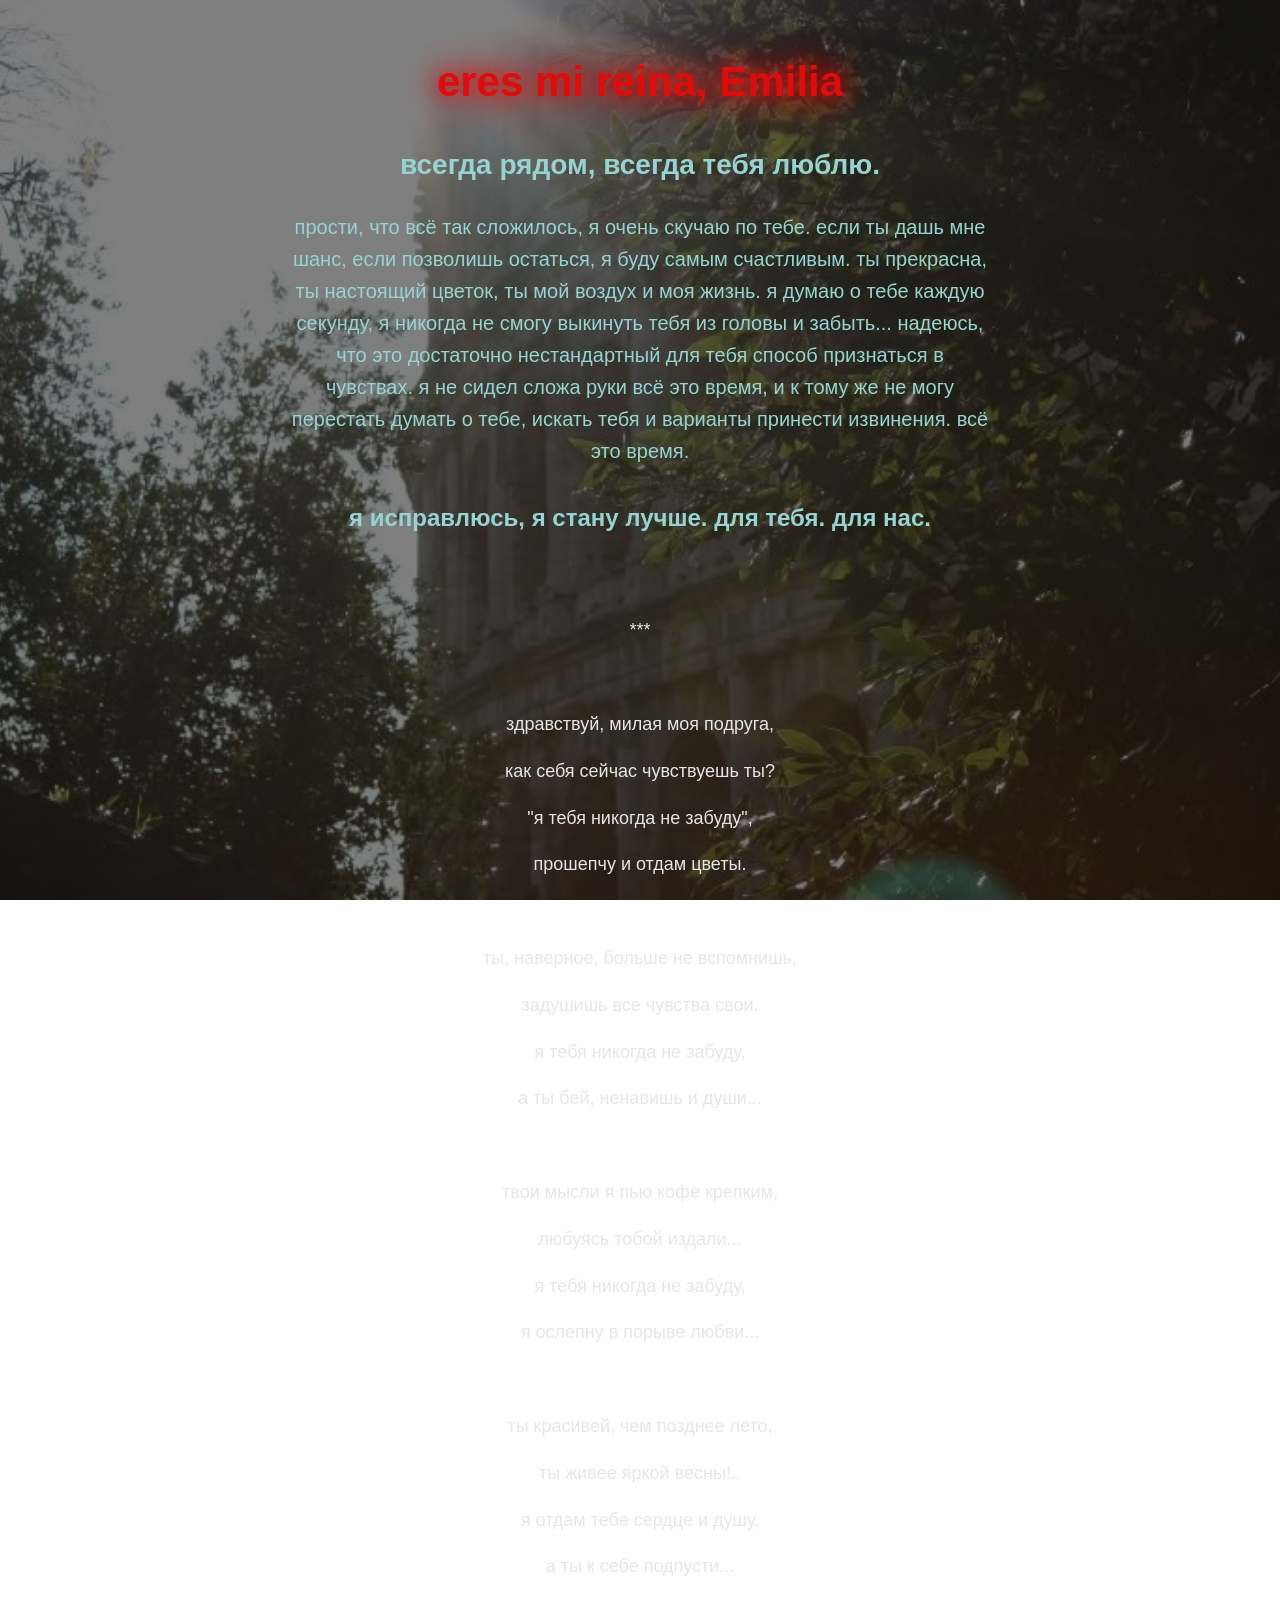
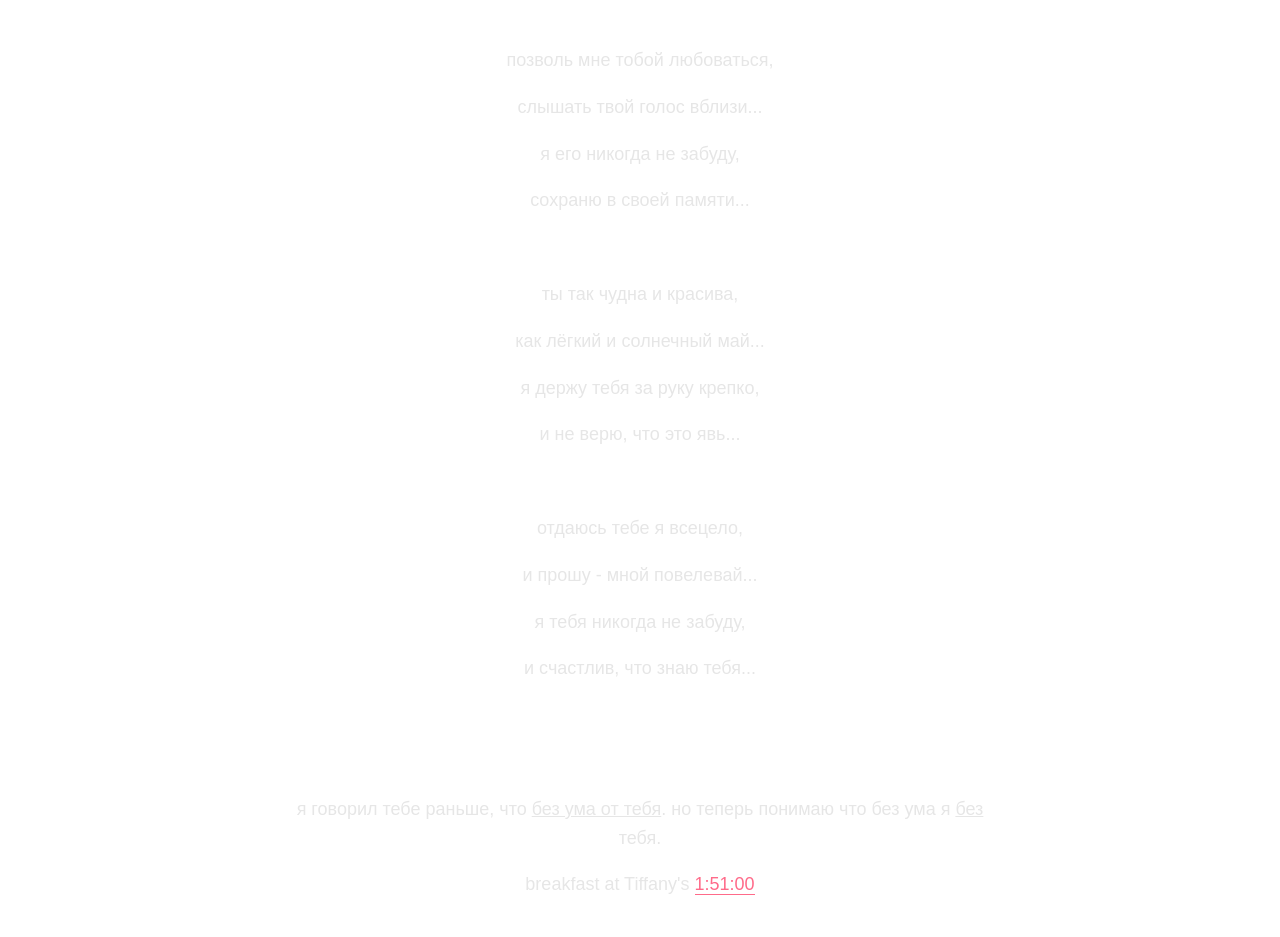
<file: index.html>
<!DOCTYPE html>
<html>
<head>
    <meta charset="UTF-8">
    <meta name="viewport" content="width=device-width, initial-scale=1.0">
    <title>la reina de mi corazón</title>
    <style>
        body {
            background-image: linear-gradient(rgba(0, 0, 0, 0.5), rgba(0, 0, 0, 0.5)), url('you.jpg');
            background-size: cover;
            background-position: center;
            background-attachment: fixed;
            color: #e6e6e6;
            font-family: Arial, sans-serif;
            padding: 20px;
            max-width: 700px;
            margin: 0 auto;
            line-height: 1.6;
            min-height: 100vh;
        }
        h1 {
            text-align: center;
            font-size: 42px;
            color: #dc0d0d;
            text-shadow: 0 0 20px #dc0d0d, 0 0 40px #dc0d0d;
        }
        h2 {
            text-align: center;
            font-size: 28px;
            color: #97d4d1;
        }
        h3 {
            text-align: center;
            font-size: 20px;
            font-weight: normal;
            color: #97d4d1;
        }
        h4 {
            text-align: center;
            font-size: 24px;
            color: #97d4d1;
        }
        p {
            text-align: center;
            font-size: 18px;
        }
        a {
            color: #ff6b8a;
            text-decoration: none;
            border-bottom: 1px solid #ff6b8a;
        }
        .highlight {
            font-size: 22px;
            color: #dc0d0d;
        }
    </style>
</head>
<body>
    <h1> 
    eres mi reina, Emilia 
    </h1>
    <h2>  всегда рядом, всегда тебя люблю. </h2>
<h3> прости, что всё так сложилось, я очень скучаю по тебе. если ты дашь мне шанс, если позволишь остаться, я буду самым счастливым. ты прекрасна, ты настоящий цветок, ты мой воздух и моя жизнь. я думаю о тебе каждую секунду, я никогда не смогу выкинуть тебя из головы и забыть... надеюсь, что это достаточно нестандартный для тебя способ признаться в чувствах. я не сидел сложа руки всё это время, и к тому же не могу перестать думать о тебе, искать тебя и варианты принести извинения. всё это время. </h3> 
<h4> я исправлюсь, я стану лучше. для тебя. для нас.  </h4>
<p>&nbsp;</p>
<p>***</p>
<p>&nbsp;</p>
<p> здравствуй, милая моя подруга,</p>
<p>как себя сейчас чувствуешь ты?</p>
<p>"я тебя никогда не забуду", </p>
<p>прошепчу и отдам цветы.</p>
<p>&nbsp;</p>   
<p>ты, наверное, больше не вспомнишь,</p>
<p>задушишь все чувства свои. </p>
<p>я тебя никогда не забуду,</p>
<p>а ты бей, ненавишь и души...</p> 
<p>&nbsp;</p> 
<p>твои мысли я пью кофе крепким,</p>   
<p>любуясь тобой издали...</p>   
<p>я тебя никогда не забуду,</p>   
<p>я ослепну в порыве любви...</p>   
<p>&nbsp;</p>   
<p>ты красивей, чем позднее лето,</p>   
<p>ты живее яркой весны!..</p>   
<p>я отдам тебе сердце и душу,</p>   
<p>а ты к себе подпусти...</p>   
<p>&nbsp;</p>
<p>позволь мне тобой любоваться,</p>   
<p>слышать твой голос вблизи...</p>   
<p>я его никогда не забуду,</p>   
<p>сохраню в своей памяти...</p>   
<p>&nbsp;</p>   
<p>ты так чудна и красива,</p>   
<p>как лёгкий и солнечный май...</p>   
<p>я держу тебя за руку крепко,</p>
<p>и не верю, что это явь...</p>   
<p>&nbsp;</p>   
<p>отдаюсь тебе я всецело,</p>   
<p>и прошу - мной повелевай...</p>   
<p>я тебя никогда не забуду,</p>   
<p>и счастлив, что знаю тебя...</p>   
<p>&nbsp;</p>
<p>&nbsp;</p>
<p>я говорил тебе раньше, что <u>без ума от тебя</u>. но теперь понимаю что без ума я <u>без</u> тебя.</p>

<p> 
breakfast at Tiffany's 
<a href="https://yandex.by/video/touch/preview/3903158903354269235" target="_blank" color="#ee6d6dff";> 1:51:00 </a> 
</p>
</body>
</html>
</file>
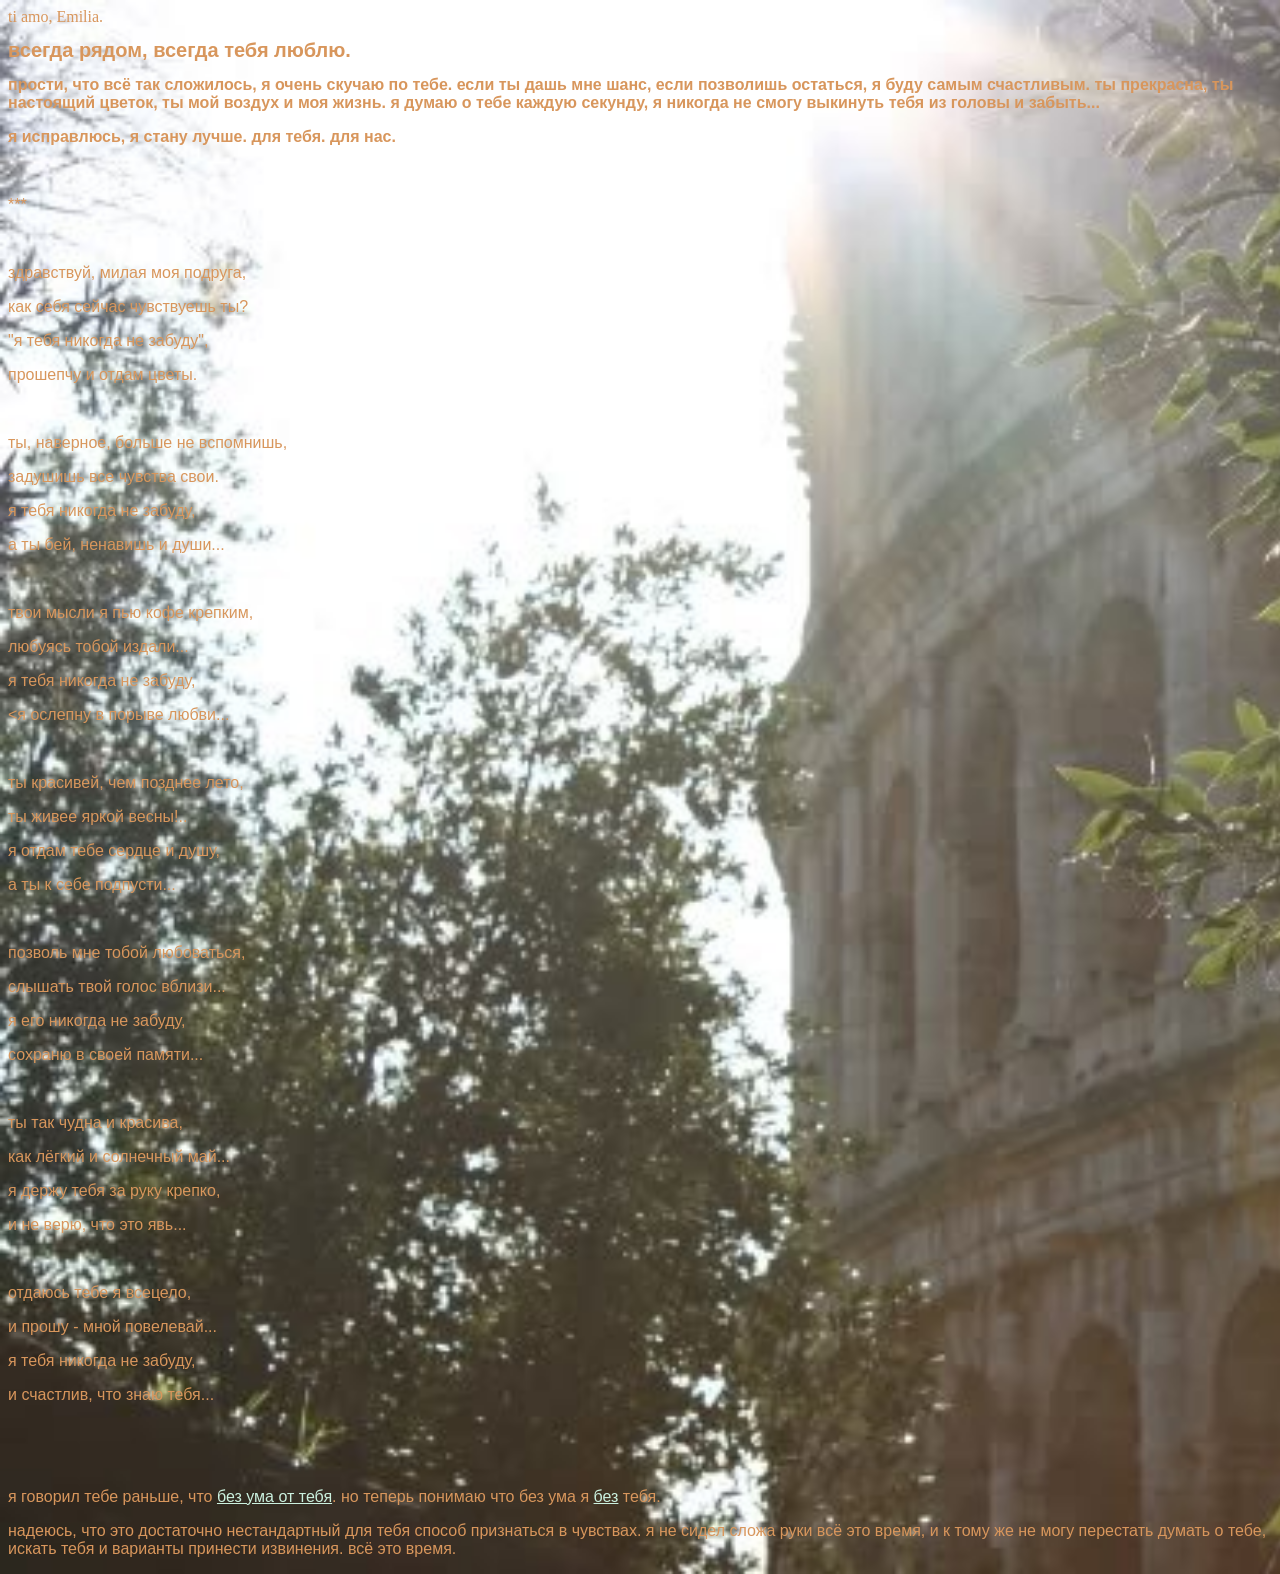
<file: monamour.html>
<!doctype html>
<html>
<head>
	<meta charset="UTF-8">
<tittle> ti amo, Emilia. </tittle>
<style>
body {background-image: url('you.jpg'); color: #d8965cff;background-size:cover; }
h1 {font-size: 20px;
font-family: georgia, sans-serif;}
h2 {font-size: 16px;
font-family: georgia, sans-serif;}
h3 {font-size: 16px;
font-family: georgia, sans-serif;}
u { color: rgb(203,241,223);}
p {font-family: georgia, sans-serif;}
</style>
</head>
<body> 
<h1>  всегда рядом, всегда тебя люблю. </h1>
<h2> прости, что всё так сложилось, я очень скучаю по тебе. если ты дашь мне шанс, если позволишь остаться, я буду самым счастливым. ты прекрасна, ты настоящий цветок, ты мой воздух и моя жизнь. я думаю о тебе каждую секунду, я никогда не смогу выкинуть тебя из головы и забыть... </h2> 
<h3> я исправлюсь, я стану лучше. для тебя. для нас.  </h3>
<p>&nbsp;</p>
<p>***</p>
<p>&nbsp;</p>
<p> здравствуй, милая моя подруга,</p>
<p>как себя сейчас чувствуешь ты?<p>
<p>"я тебя никогда не забуду", </p>
<p>прошепчу и отдам цветы.</p>
<p>&nbsp;</p>   
<p>ты, наверное, больше не вспомнишь,</p>
<p>задушишь все чувства свои. </p>
<p>я тебя никогда не забуду,</p>
<p>а ты бей, ненавишь и души...</p> 
<p>&nbsp;</p> 
<p>твои мысли я пью кофе крепким,</p>   
<p>любуясь тобой издали...</p>   
<p>я тебя никогда не забуду,</p>   
<p><я ослепну в порыве любви...</p>   
<p>&nbsp;</p>   
<p>ты красивей, чем позднее лето,</p>   
<p>ты живее яркой весны!..</p>   
<p>я отдам тебе сердце и душу,</p>   
<p>а ты к себе подпусти...</p>   
<p>&nbsp;</p>
<p>позволь мне тобой любоваться,</p>   
<p>слышать твой голос вблизи...</p>   
<p>я его никогда не забуду,</p>   
<p>сохраню в своей памяти...</p>   
<p>&nbsp;</p>   
<p>ты так чудна и красива,</p>   
<p>как лёгкий и солнечный май...</p>   
<p>я держу тебя за руку крепко,</p>
<p>и не верю, что это явь...</p>   
<p>&nbsp;</p>   
<p>отдаюсь тебе я всецело,</p>   
<p>и прошу - мной повелевай...</p>   
<p>я тебя никогда не забуду,</p>   
<p>и счастлив, что знаю тебя...</p>   
<p>&nbsp;</p>
<p>&nbsp;</p>
<p>я говорил тебе раньше, что <u>без ума от тебя</u>. но теперь понимаю что без ума я <u>без</u> тебя.</p>
<p>надеюсь, что это достаточно нестандартный для тебя способ признаться в чувствах. я не сидел сложа руки всё это время, и к тому же не могу перестать думать о тебе, искать тебя и варианты принести извинения. всё это время. </p>
</body>
</html>
</file>
